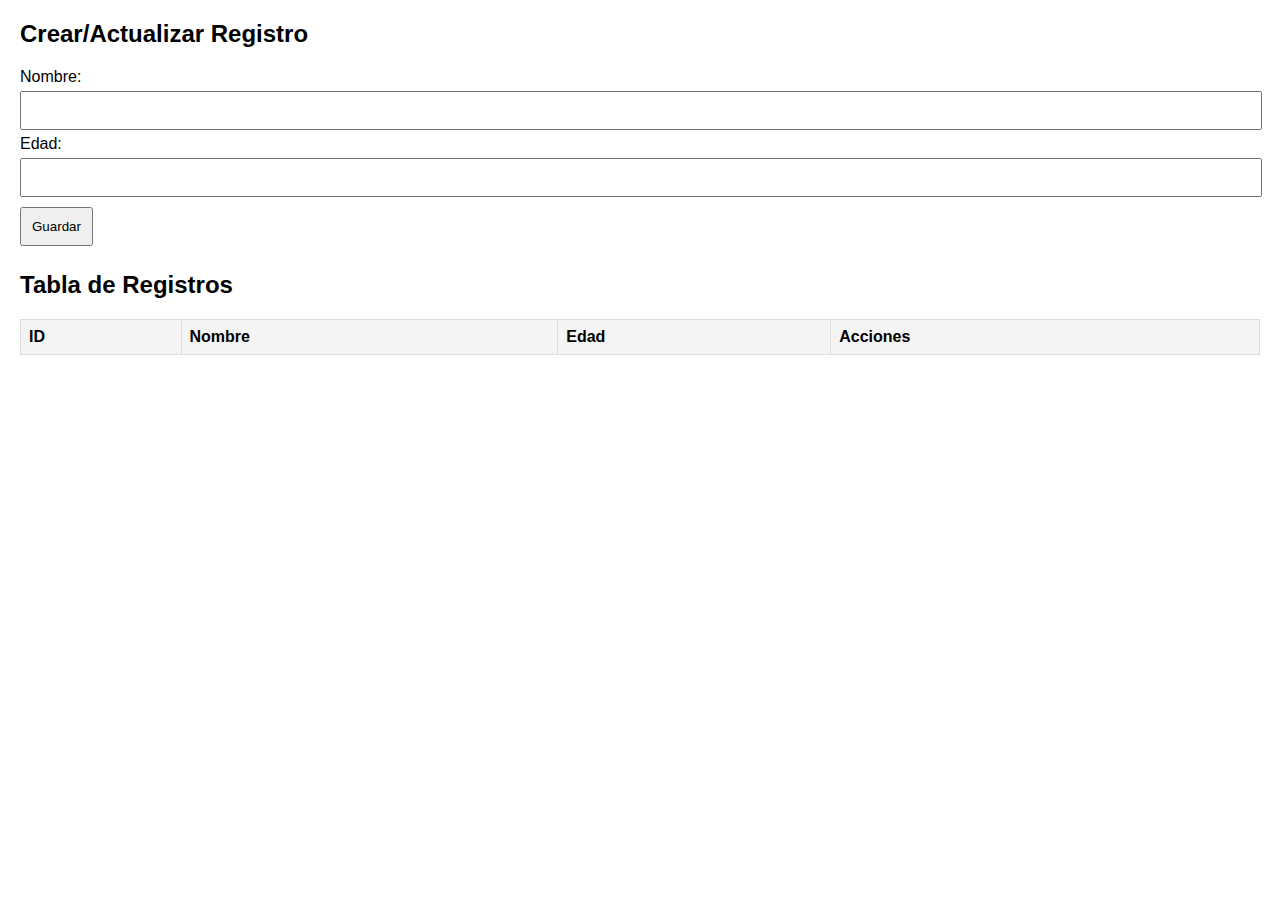
<file: frontEnt taller.html>
<!DOCTYPE html>
<html lang="es">
<head>
    <meta charset="UTF-8">
    <meta name="viewport" content="width=device-width, initial-scale=1.0">
    <title>CRUD de Tabla</title>
    <style>
        body {
            font-family: Arial, sans-serif;
            margin: 20px;
        }
        table {
            width: 100%;
            border-collapse: collapse;
            margin-top: 20px;
        }
        table, th, td {
            border: 1px solid #ddd;
        }
        th, td {
            padding: 8px;
            text-align: left;
        }
        th {
            background-color: #f4f4f4;
        }
        .form-container {
            margin-bottom: 20px;
        }
        .form-container input, .form-container button {
            padding: 10px;
            margin: 5px 0;
        }
        .form-container input {
            width: calc(100% - 22px);
        }
    </style>
</head>
<body>

    <div class="form-container">
        <h2>Crear/Actualizar Registro</h2>
        <form id="crud-form">
            <input type="hidden" id="record-id">
            <label for="name">Nombre:</label>
            <input type="text" id="name" required>
            <label for="age">Edad:</label>
            <input type="number" id="age" required>
            <button type="submit">Guardar</button>
        </form>
    </div>

    <div>
        <h2>Tabla de Registros</h2>
        <table>
            <thead>
                <tr>
                    <th>ID</th>
                    <th>Nombre</th>
                    <th>Edad</th>
                    <th>Acciones</th>
                </tr>
            </thead>
            <tbody id="table-body">
                <!-- Los registros se insertarán aquí mediante JavaScript -->
            </tbody>
        </table>
    </div>

    <script>
        let records = [];
        let nextId = 1;

        document.getElementById('crud-form').addEventListener('submit', function(event) {
            event.preventDefault();

            const id = document.getElementById('record-id').value;
            const name = document.getElementById('name').value;
            const age = document.getElementById('age').value;

            if (id) {
                // Actualizar registro
                const index = records.findIndex(record => record.id == id);
                if (index !== -1) {
                    records[index] = { id, name, age };
                }
            } else {
                // Crear nuevo registro
                records.push({ id: nextId++, name, age });
            }

            document.getElementById('crud-form').reset();
            document.getElementById('record-id').value = '';
            updateTable();
        });

        function updateTable() {
            const tableBody = document.getElementById('table-body');
            tableBody.innerHTML = '';

            records.forEach(record => {
                const row = document.createElement('tr');
                row.innerHTML = `
                    <td>${record.id}</td>
                    <td>${record.name}</td>
                    <td>${record.age}</td>
                    <td>
                        <button onclick="editRecord(${record.id})">Editar</button>
                        <button onclick="deleteRecord(${record.id})">Eliminar</button>
                    </td>
                `;
                tableBody.appendChild(row);
            });
        }

        function editRecord(id) {
            const record = records.find(record => record.id == id);
            if (record) {
                document.getElementById('record-id').value = record.id;
                document.getElementById('name').value = record.name;
                document.getElementById('age').value = record.age;
            }
        }

        function deleteRecord(id) {
            records = records.filter(record => record.id !== id);
            updateTable();
        }
    </script>

</body>
</html>
</file>
